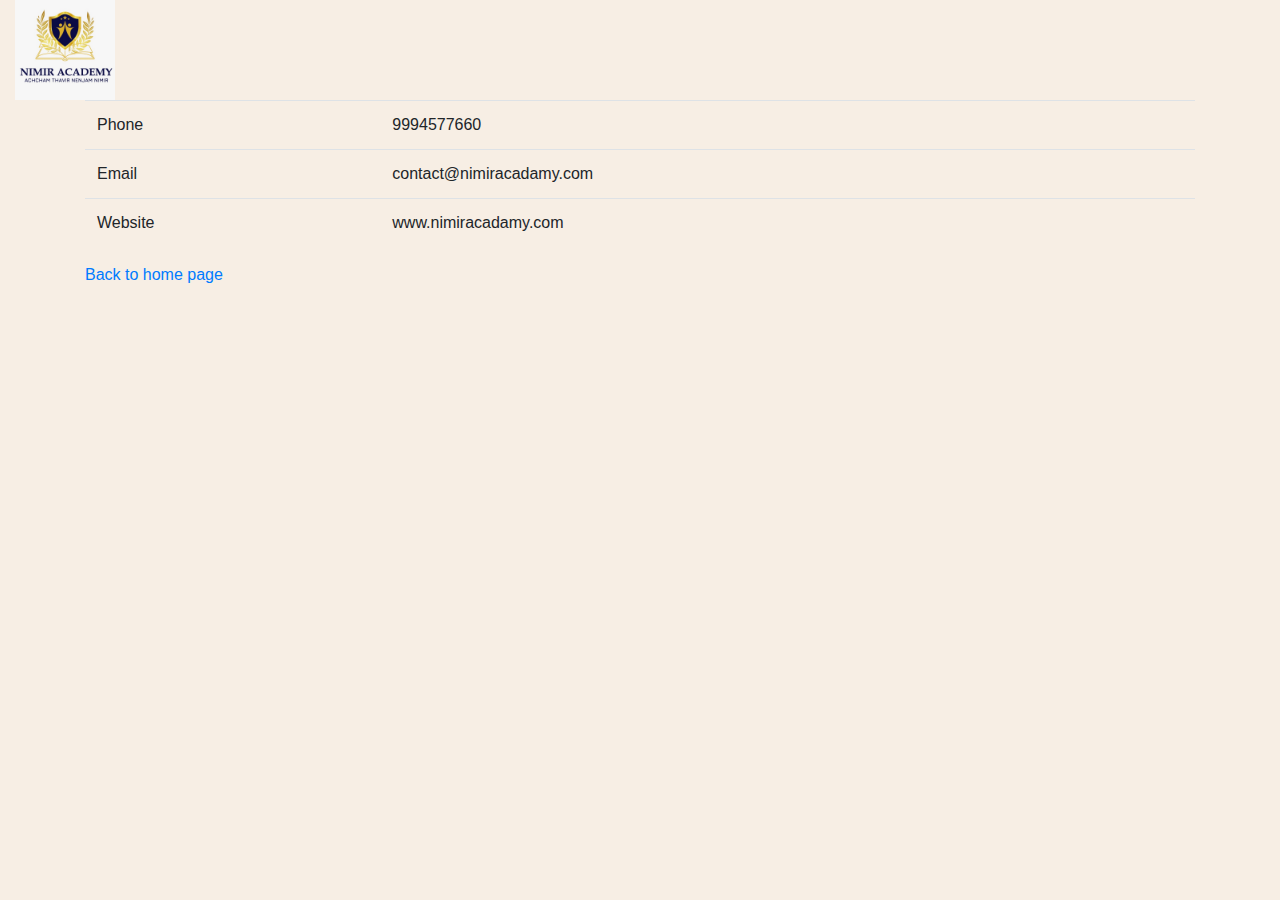
<file: contact.html>
<!DOCTYPE html>
<html lang="en">
<head>
  <title>Bootstrap Example</title>
  <meta charset="utf-8">
  <meta name="viewport" content="width=device-width, initial-scale=1">
  <link rel="stylesheet" href="https://cdn.jsdelivr.net/npm/bootstrap@4.6.1/dist/css/bootstrap.min.css">
  <link rel="stylesheet" href="background.css"
  <script src="https://cdn.jsdelivr.net/npm/jquery@3.6.0/dist/jquery.slim.min.js"></script>
  <script src="https://cdn.jsdelivr.net/npm/popper.js@1.16.1/dist/umd/popper.min.js"></script>
  <script src="https://cdn.jsdelivr.net/npm/bootstrap@4.6.1/dist/js/bootstrap.bundle.min.js"></script>
  <style>
    
  </style>
</head>
<body>
    <div class="col-sm-2">
        <img class="logo" src="logo.jpg" alt="nimir academy" width="100px" height="100px">
    </div>

<div class="container">
  
  <table class="table">
    <tbody>
      <tr>
        <td>Phone</td>
        <td>9994577660</td>
      </tr>
    
      <tr>
        <td>Email</td>
        <td>contact@nimiracadamy.com</td>
      </tr>
      <tr>
          <td>Website</td>
          <td>www.nimiracadamy.com</td>
      </tr>
      </tbody>
      </table>
      <a href=index.html >Back to home page</a>

</body>
</html>
</file>
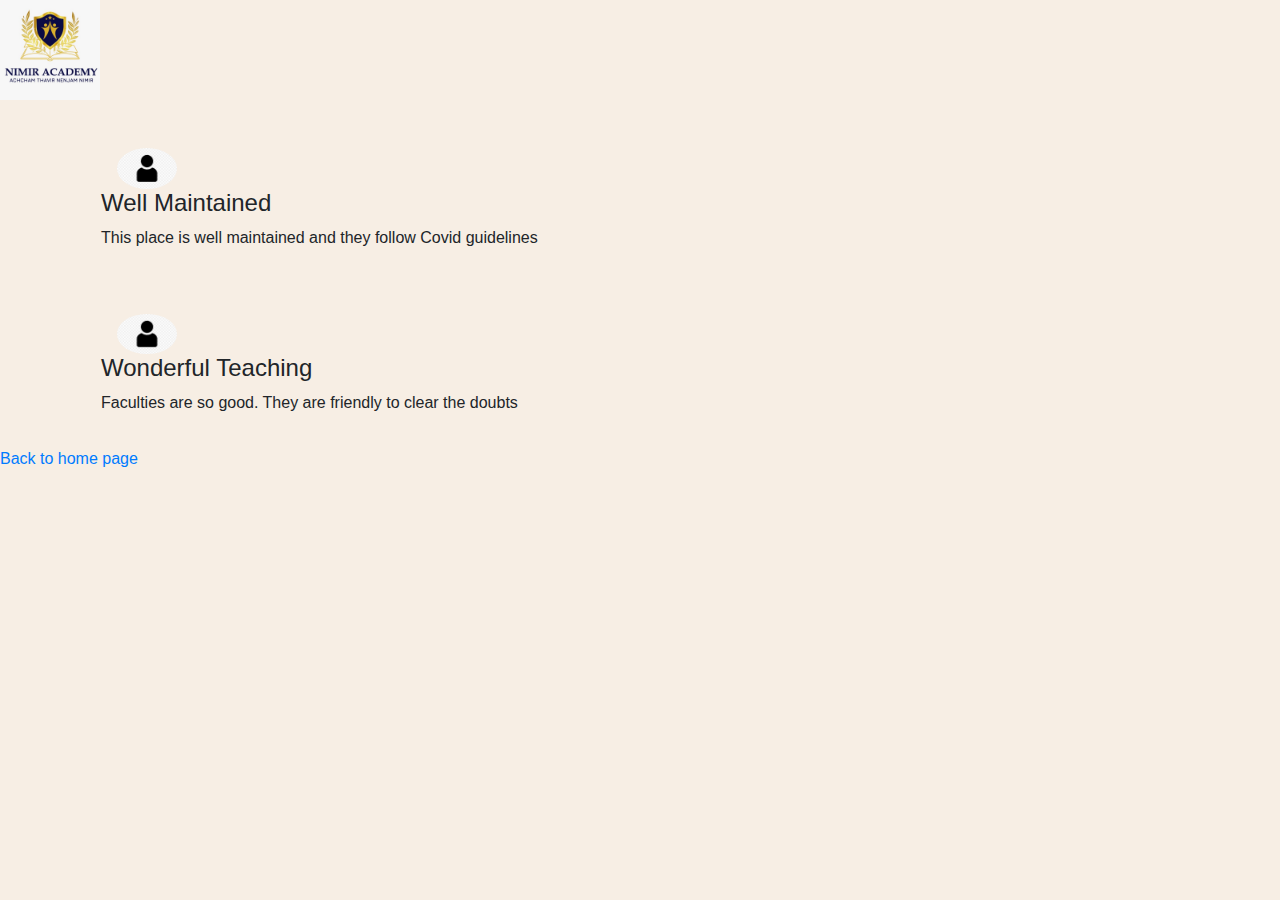
<file: fac.html>
<!DOCTYPE html>
<html lang="en">
<head>
  <meta charset="utf-8">
  <meta name="viewport" content="width=device-width, initial-scale=1">
  
  <link rel="stylesheet" href="https://cdn.jsdelivr.net/npm/bootstrap@4.6.1/dist/css/bootstrap.min.css">
  <script src="https://cdn.jsdelivr.net/npm/jquery@3.6.0/dist/jquery.slim.min.js"></script>
  <script src="https://cdn.jsdelivr.net/npm/popper.js@1.16.1/dist/umd/popper.min.js"></script>
  <script src="https://cdn.jsdelivr.net/npm/bootstrap@4.6.1/dist/js/bootstrap.bundle.min.js"></script>
  <link rel="stylesheet" href="background.css">
  <img class="logo" src="logo.jpg" alt="nimir academy" >
</head>
<body>
    <div class="container mt-3">
    <div class="media-border p-3 ">
        <div class="media-body ">
            <img src="download.png" alt="Student1" class="ml-3 mt-3 rounded-circle" style="width:60px;">
          <h4>Well Maintained</h4>
          <p>This place is well maintained and they follow Covid guidelines</p>
        </div>
        
      </div>
      <div class="media-border p-3">
        <div class="media-body">
            <img src="download.png" alt="Student2" class="ml-3 mt-3 rounded-circle" style="width:60px;">
          <h4>Wonderful Teaching</h4>
          <p>Faculties are so good. They are friendly to clear the doubts</p>
        </div>
       
      </div>
      </div>
      <a href=index.html >Back to home page</a>

    </body>
    </html>
</file>
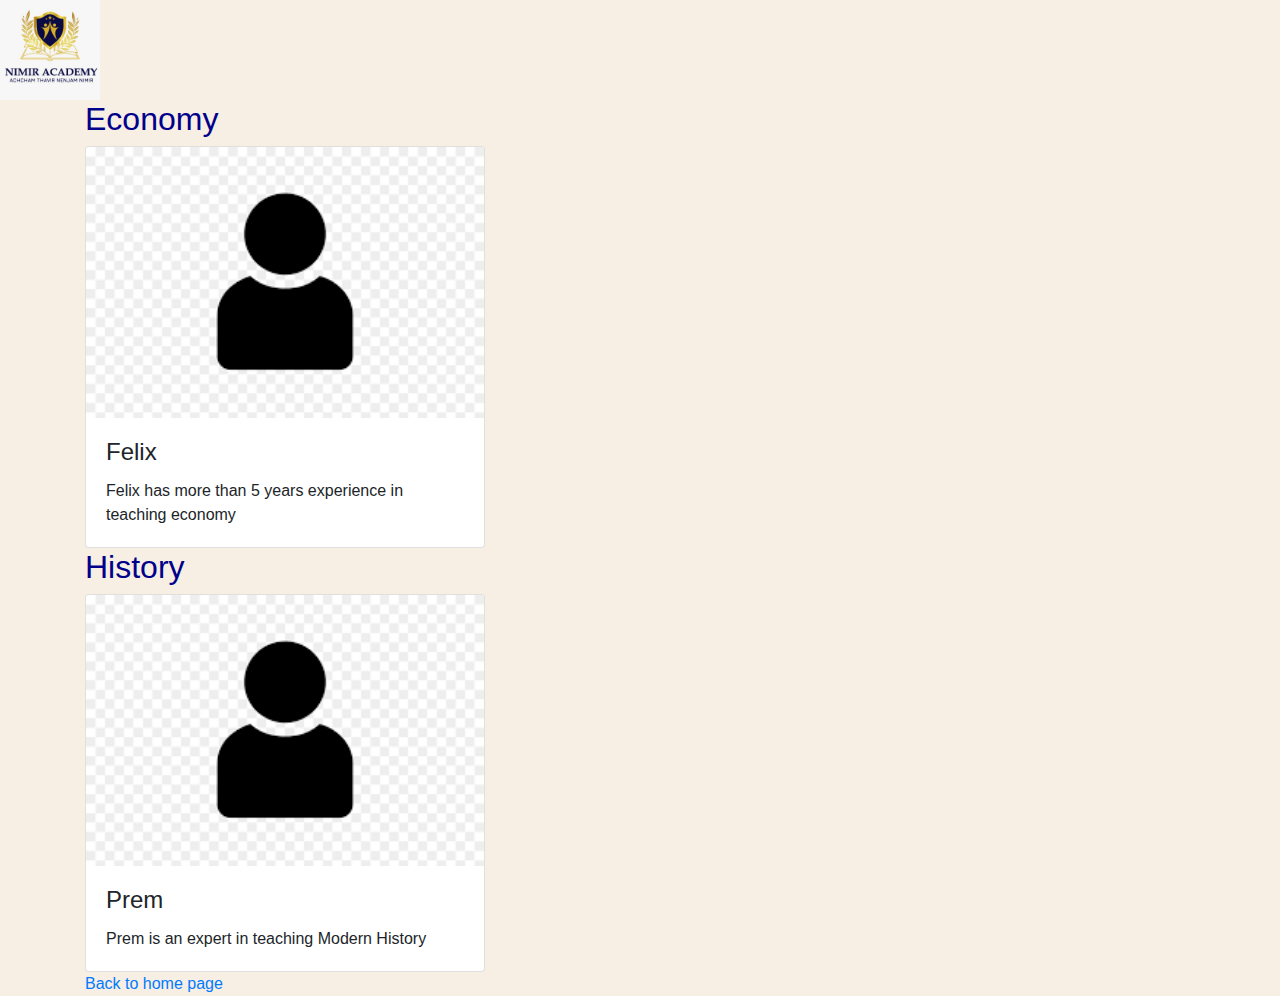
<file: faculties.html>
<!DOCTYPE html>
<html>
    <head>
        <meta charset="utf-8">
  <meta name="viewport" content="width=device-width, initial-scale=1">
  <link rel="stylesheet" href="https://cdn.jsdelivr.net/npm/bootstrap@4.6.1/dist/css/bootstrap.min.css">
  <script src="https://cdn.jsdelivr.net/npm/jquery@3.6.0/dist/jquery.slim.min.js"></script>
  <script src="https://cdn.jsdelivr.net/npm/popper.js@1.16.1/dist/umd/popper.min.js"></script>
  <script src="https://cdn.jsdelivr.net/npm/bootstrap@4.6.1/dist/js/bootstrap.bundle.min.js"></script>
        <link rel="stylesheet" href="background.css">
        <img class="logo" src="logo.jpg" alt="nimir academy" >
    </head>
    <body>
        <div class="container">
            <h2>Economy</h2>
            <div class="card" style="width:400px">
              <img class="card-img-top" src="download.png" alt="Economy faculty" style="width:100%">
              <div class="card-body">
                <h4 class="card-title">Felix</h4>
                <p class="card-text">Felix has more than 5 years experience in teaching economy</p>
              </div>
              </div>
              
                <h2>History</h2>
                <div class="card" style="width:400px">
                  <img class="card-img-top" src="download.png" alt="History faculty" style="width:100%">
                  <div class="card-body">
                    <h4 class="card-title"> Prem</h4>
                    <p class="card-text">Prem is an expert in teaching Modern History</p>
                  </div>
                </div>
                <a href=index.html >Back to home page</a>
                </div>
                
    </body>
</html>
</file>
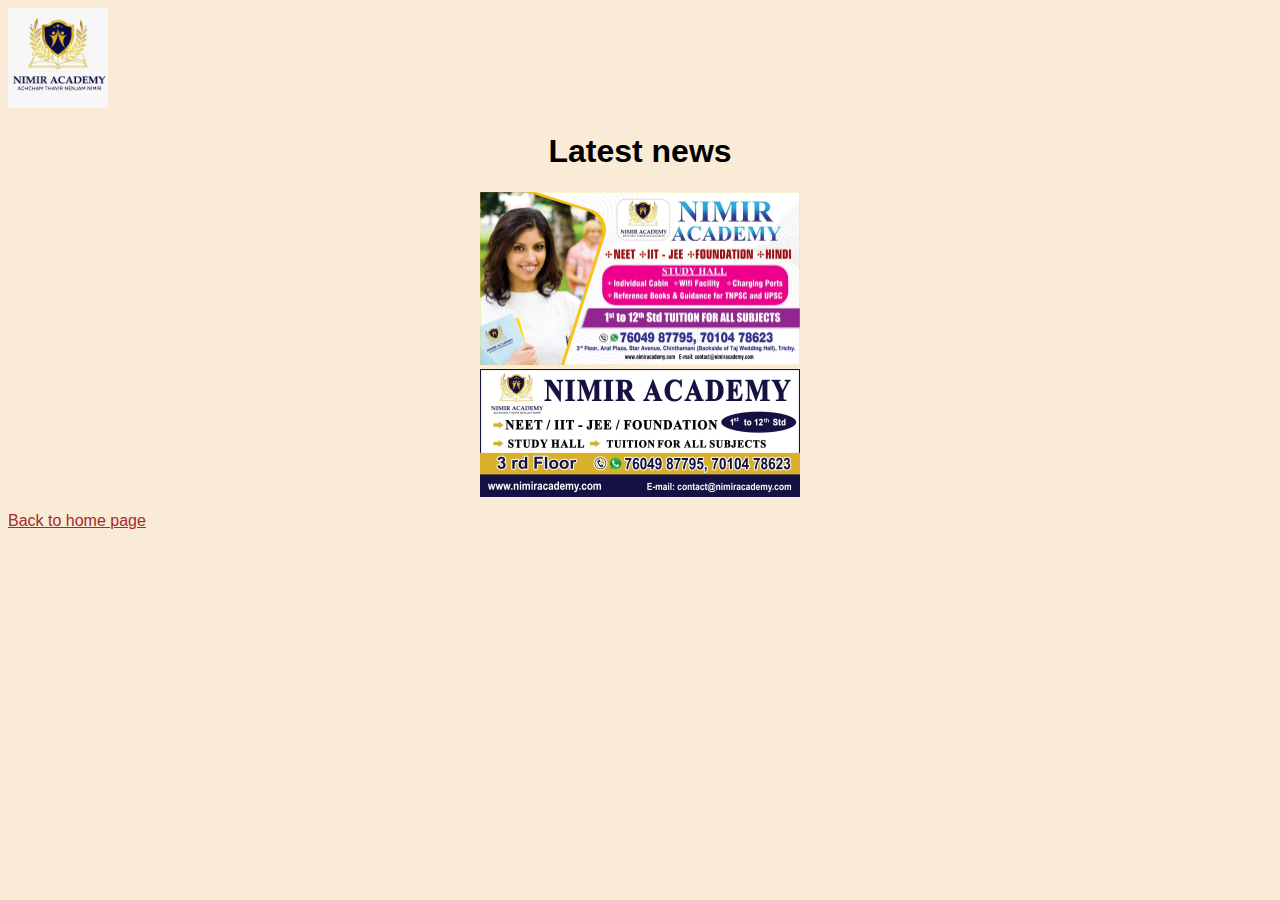
<file: news.html>
<!DOCTYPE html>
<html>
    <head>
        <meta name="viewport" content="width=device-width, initial-scale=1.0">
        <script src="https://cdn.jsdelivr.net/npm/jquery@3.6.0/dist/jquery.slim.min.js"></script>
  <script src="https://cdn.jsdelivr.net/npm/popper.js@1.16.1/dist/umd/popper.min.js"></script>
  <script src="https://cdn.jsdelivr.net/npm/bootstrap@4.6.1/dist/js/bootstrap.bundle.min.js"></script>
        
        <style>
            .logo{
            width: 100px;
            height: 100px;

          }
.newsbox{
    overflow: hidden;
    height: 320px;
    width: 320px;
    position: relative;
    margin: 0 auto;
}
body{
    background-color:antiquewhite;
}
@keyframes newsscroll {
    0% {transform: translateY(0%);}
    50% {transform: translateY(-50%);}
    100% {transform: translateY(-0%);}
}
.newsbox img {
    width: 100%;
    height: auto;
    max-width: 100%;
    transition: all 10s;
    animation-duration: 50s;
    animation-name: newsscroll;
    animation-iteration-count: 10;
}
h1{
    align-items: center;
    text-align: center;
    font-family: 'Franklin Gothic Medium', 'Arial Narrow', Arial, sans-serif;
}
a{
    text-align:center;
    align-items:center;
    float:center;

    color:brown;
    font-family:'Franklin Gothic Medium', 'Arial Narrow', Arial, sans-serif ;

}
        </style>
        <img class="logo" src="logo.jpg" alt="nimir academy" >
       
       
    </head>
    <body>
        <h1>Latest news</h1>
        <div class="container">
        <div class="newsbox">
  
            <img src="notice3.jpg">
            <img src="notice1.jpg">
            
          </div>
          <a href=index.html >Back to home page</a>
          </div>
            
    </body>
</html>
</file>
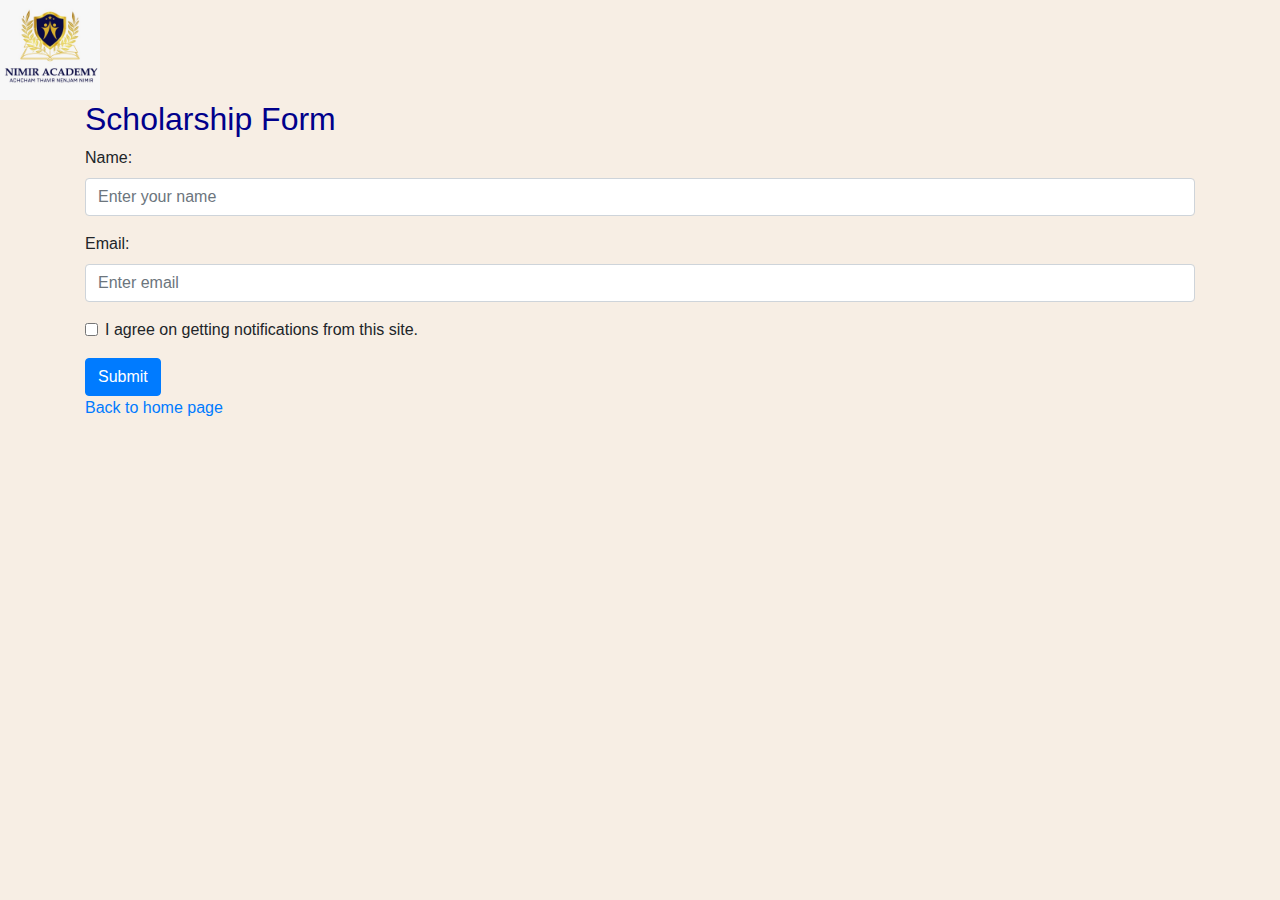
<file: signup.html>
<!DOCTYPE html>
<html>
<head>
  <title>Signup to get scholarship details</title>
  <meta charset="utf-8">
  <meta name="viewport" content="width=device-width, initial-scale=1">
  <link rel="stylesheet" href="https://cdn.jsdelivr.net/npm/bootstrap@4.6.1/dist/css/bootstrap.min.css">
  <link rel="stylesheet" href="background.css">
  <script src="https://cdn.jsdelivr.net/npm/jquery@3.6.0/dist/jquery.slim.min.js"></script>
  <script src="https://cdn.jsdelivr.net/npm/popper.js@1.16.1/dist/umd/popper.min.js"></script>
  <script src="https://cdn.jsdelivr.net/npm/bootstrap@4.6.1/dist/js/bootstrap.bundle.min.js"></script>
 
  <img class="logo" src="logo.jpg" alt="nimir academy" >

</head>
<body>

<div class="container">
  <h2>Scholarship Form </h2>
  <form action="#" class="needs-validation">
    <div class="form-group">
            <label for="usr">Name:</label>
            <input type="text" class="form-control" id="usr" placeholder="Enter your name" name="usr" required> 
      <div class="valid-feedback">Valid.</div>
      <div class="invalid-feedback">Please fill out this field.</div>
    </div>
    <div class="form-group">
      <label for="email">Email:</label>
      <input type="email" class="form-control" id="email" placeholder="Enter email" name="Email" required>
      <div class="valid-feedback">Valid.</div>
      <div class="invalid-feedback">Please fill out this field.</div>
    </div>
    <div class="form-group form-check">
      <label class="form-check-label">
        <input class="form-check-input" type="checkbox" name="remember" required> I agree on getting notifications from this site.
        <div class="valid-feedback">Valid.</div>
        <div class="invalid-feedback">Check this checkbox to continue.</div>
      </label>
    </div>
    <button type="submit" class="btn btn-primary">Submit</button>
  </form>
  <a href=index.html >Back to home page</a>
</div>


</body>
</html>
</file>
<file: background.css>
.logo{
    width: 100px;
    height: 100px;

  }
body{
       background-color: rgb(247, 238, 228);
    }
    
h2{
    color:darkblue;
    font-family: Arial, Helvetica, sans-serif;
}
</file>
